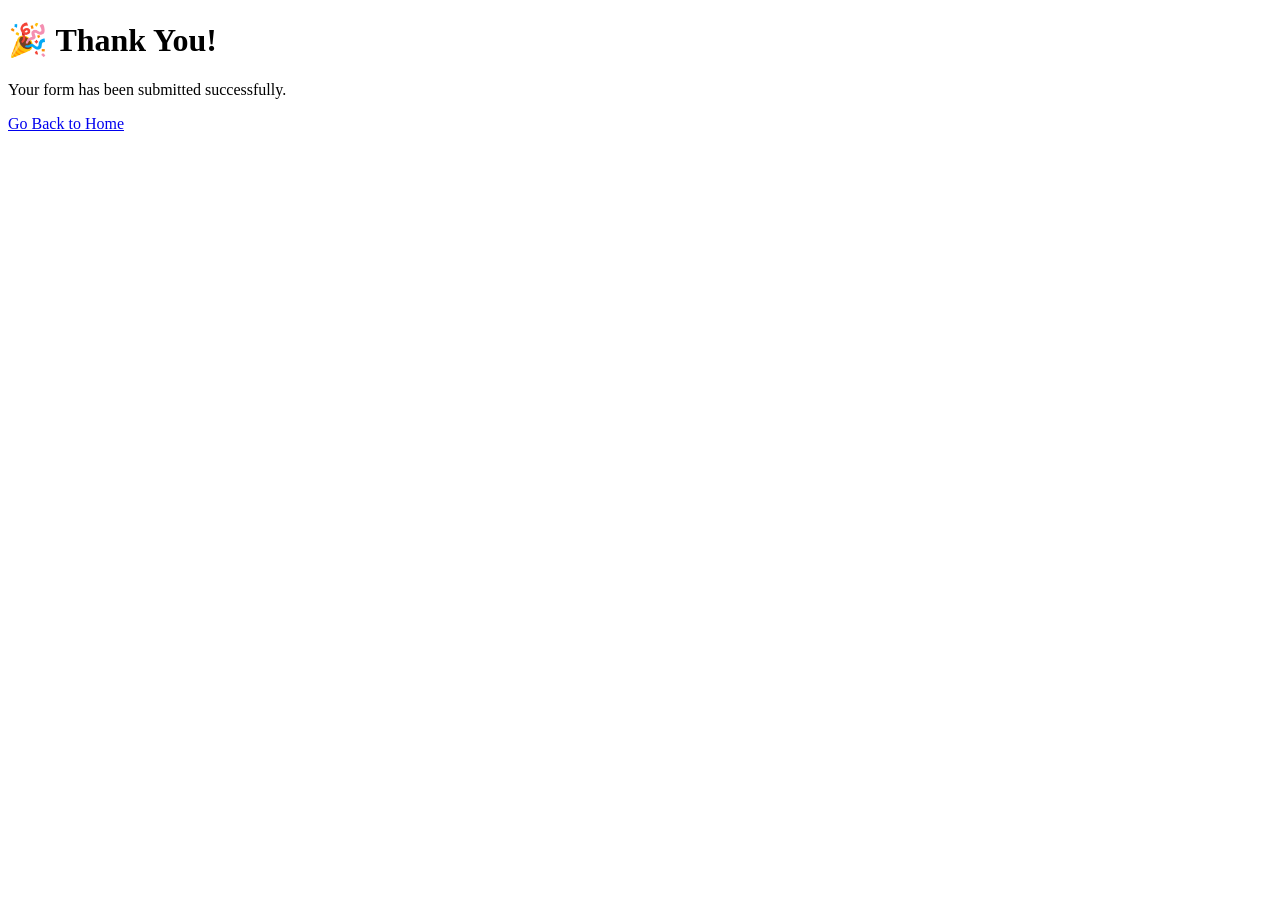
<file: thankyou.html>
<!DOCTYPE html>
<html lang="en">
<head>
    <meta charset="UTF-8">
    <meta name="viewport" content="width=device-width, initial-scale=1.0">
    <title>Thank You</title>
</head>
<body>
    <h1>🎉 Thank You!</h1>
    <p>Your form has been submitted successfully.</p>

    <a href="index.html">Go Back to Home</a>
</body>
</html>
</file>
